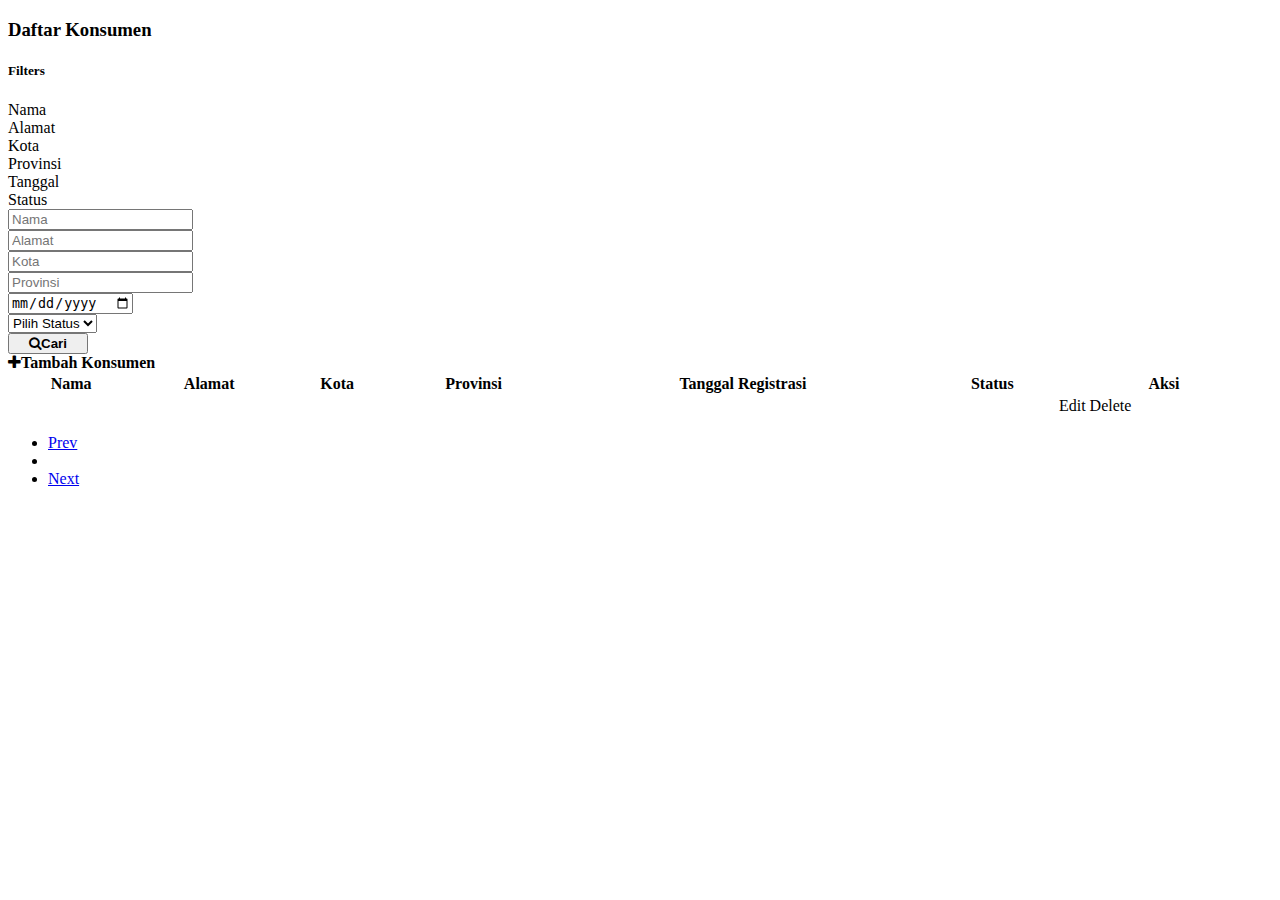
<file: konsumen-service/src/main/resources/templates/konsumen/index.html>
<!DOCTYPE html>
<html lang="en" xmlns:th="http://www.thymeleaf.org">
  <head>
    <title>Konsumen</title>
    <link rel="stylesheet" href="https://cdn.jsdelivr.net/npm/bootstrap@4.1.3/dist/css/bootstrap.min.css" integrity="sha384-MCw98/SFnGE8fJT3GXwEOngsV7Zt27NXFoaoApmYm81iuXoPkFOJwJ8ERdknLPMO" crossorigin="anonymous">
    <link th:href="@{/styles/main.css}" rel="stylesheet" />
    <link rel="stylesheet" href="https://cdnjs.cloudflare.com/ajax/libs/font-awesome/4.7.0/css/font-awesome.min.css">
  </head>
  <body>
    <div class="container my-5">
      <div class="text-center">
        <h3>Daftar Konsumen</h3>
      </div>
      <div class="card mt-4">
        <div class="card-body mx-4">
          <div class="row">
            <div class="col">
              <h5>Filters</h5>
            </div>
          </div>
          <form
            action="#"
            th:action="@{/konsumen?page=${page}}"
            method="GET"
          >
            <div class="row my-2">
              <div class="col">
                <span>Nama</span> 
              </div>
              <div class="col">
                <span>Alamat</span> 
              </div>
              <div class="col">
                <span>Kota</span> 
              </div>
              <div class="col">
                <span>Provinsi</span> 
              </div>
              <div class="col">
                <span>Tanggal</span> 
              </div>
              <div class="col">
                <span>Status</span> 
              </div>
            </div>
            <div class="row">
              <div class="col">
                <input
                  type="text"
                  name="nama"
                  th:value="${nama}"
                  placeholder="Nama"
                  class="form-control"
                />
              </div>
              <div class="col">
                <input
                  type="text"
                  name="alamat"
                  th:value="${alamat}"
                  placeholder="Alamat"
                  class="form-control"
                /> 
              </div>
              <div class="col">
                <input
                  type="text"
                  name="kota"
                  th:value="${kota}"
                  placeholder="Kota"
                  class="form-control"
                /> 
              </div>
              <div class="col">
                <input
                  type="text"
                  name="provinsi"
                  th:value="${provinsi}"
                  placeholder="Provinsi"
                  class="form-control"
                /> 
              </div>
              <div class="col">
                <input
                  type="date"
                  name="tanggal"
                  th:value="${tanggal}"
                  placeholder="Tanggal Registrasi"
                  class="form-control"
                  style="max-width:150px"
                />  
              </div>
              <div class="col">
                <select
                  name="status"
                  th:value="${status}"
                  aria-placeholder="Status"
                  class="form-control text"
                >
                  <option value="">Pilih Status</option>
                  <option value="Aktif">Aktif</option>
                  <option value="Non-Aktif">Non-Aktif</option>
                </select>
              </div>
              <div class="page">
                <input
                  type="hidden"
                  name="page"
                  th:value="${page}"
                  class="form-control"
                />
                <input
                  type="hidden"
                  name="sizePage"
                  th:value="${sizePage}"
                  class="form-control"
                />
              </div>
            </div>
          <form>
          <div class="row mt-4 text-right">
            <div class="col">
              <button
                type="submit"
                class="btn btn-primary btn-sm"
                style="width:80px;font-weight:700"
                ><i class="fa fa-search mr-2"></i>Cari</button
              >
            </div>
          </div>
        </div>
      </div>
      
      <div class="card mt-4 mb-2">
        <div class="card-body mx-4">
          <div th:if="${message}" class="row">
            <div th:text="${message}" class="alert alert-success" role="alert" style="width:100%">
            </div>
          </div>
          <div class="row text-right">
            <div class="col">
              <a
                th:href="@{konsumen/add}"
                class="btn btn-primary btn-sm mb-3"
                style="font-weight:700"
                ><i class="fa fa-plus mr-2"></i>Tambah Konsumen</a
              >
            </div>
          </div>
          <div class="row">
            <table
              style="width: 100%"
              class="table table-striped table-responsive-md"
              id="table_id"
            >
              <thead>
                <tr>
                  <th>Nama</th>
                  <th>Alamat</th>
                  <th>Kota</th>
                  <th>Provinsi</th>
                  <th>Tanggal Registrasi</th>
                  <th>Status</th>
                  <th>Aksi</th>
                </tr>
              </thead>
              <tbody>
                <tr th:each="item : ${konsumen}">
                  <td th:text="${item.nama}"></td>
                  <td th:text="${item.alamat}"></td>
                  <td th:text="${item.kota}"></td>
                  <td th:text="${item.provinsi}"></td>
                  <td th:text="${item.tanggalRegistrasi}"></td>
                  <td th:text="${item.status}"></td>
                  <td>
                    <a
                      th:href="@{konsumen/edit/{id}(id=${item.id})}"
                      class="btn btn-primary"
                      >Edit</a
                    >
                    <a th:href="@{konsumen/delete/{id}(id=${item.id})}" class="btn btn-danger"
                      >Delete</a
                    >
                  </td>
                </tr>
              </tbody>
            </table>
          </div>
          <div class="row">
            <nav aria-label="Page navigation example">
              <ul class="pagination">
                <li class="page-item"
                    th:classappend="${totalPage == '1' or totalPage == '0' ? 'disabled' : ' '}">
                  <a class="page-link" href="#">Prev</a>
                </li>

                <li class="page-item" 
                  th:if="${totalPage} != '0' " 
                  th:each="n: ${#numbers.sequence(1, totalPage)}"
                  th:classappend="${page == n.toString ? 'active' : ' '}">
                  <a class="page-link" 
                    th:href="@{/konsumen(page=${n}, size=${sizePage})}" 
                    th:text="${n}"></a>
                </li>

                <li class="page-item"
                  th:classappend="${totalPage == '1' or totalPage == '0' ? 'disabled' : ' '}">
                  <a class="page-link" href="#">Next</a>
                </li>
              </ul>
            </nav>
          </div>
        </div>
      </div>
    </div>
    
    <script>
        
    </script>
    <script src="https://code.jquery.com/jquery-3.3.1.slim.min.js" integrity="sha384-q8i/X+965DzO0rT7abK41JStQIAqVgRVzpbzo5smXKp4YfRvH+8abtTE1Pi6jizo" crossorigin="anonymous"></script>
    <script src="https://cdn.jsdelivr.net/npm/popper.js@1.14.3/dist/umd/popper.min.js" integrity="sha384-ZMP7rVo3mIykV+2+9J3UJ46jBk0WLaUAdn689aCwoqbBJiSnjAK/l8WvCWPIPm49" crossorigin="anonymous"></script>
    <script src="https://cdn.jsdelivr.net/npm/bootstrap@4.1.3/dist/js/bootstrap.min.js" integrity="sha384-ChfqqxuZUCnJSK3+MXmPNIyE6ZbWh2IMqE241rYiqJxyMiZ6OW/JmZQ5stwEULTy" crossorigin="anonymous"></script>
  </body>
</html>
</file>
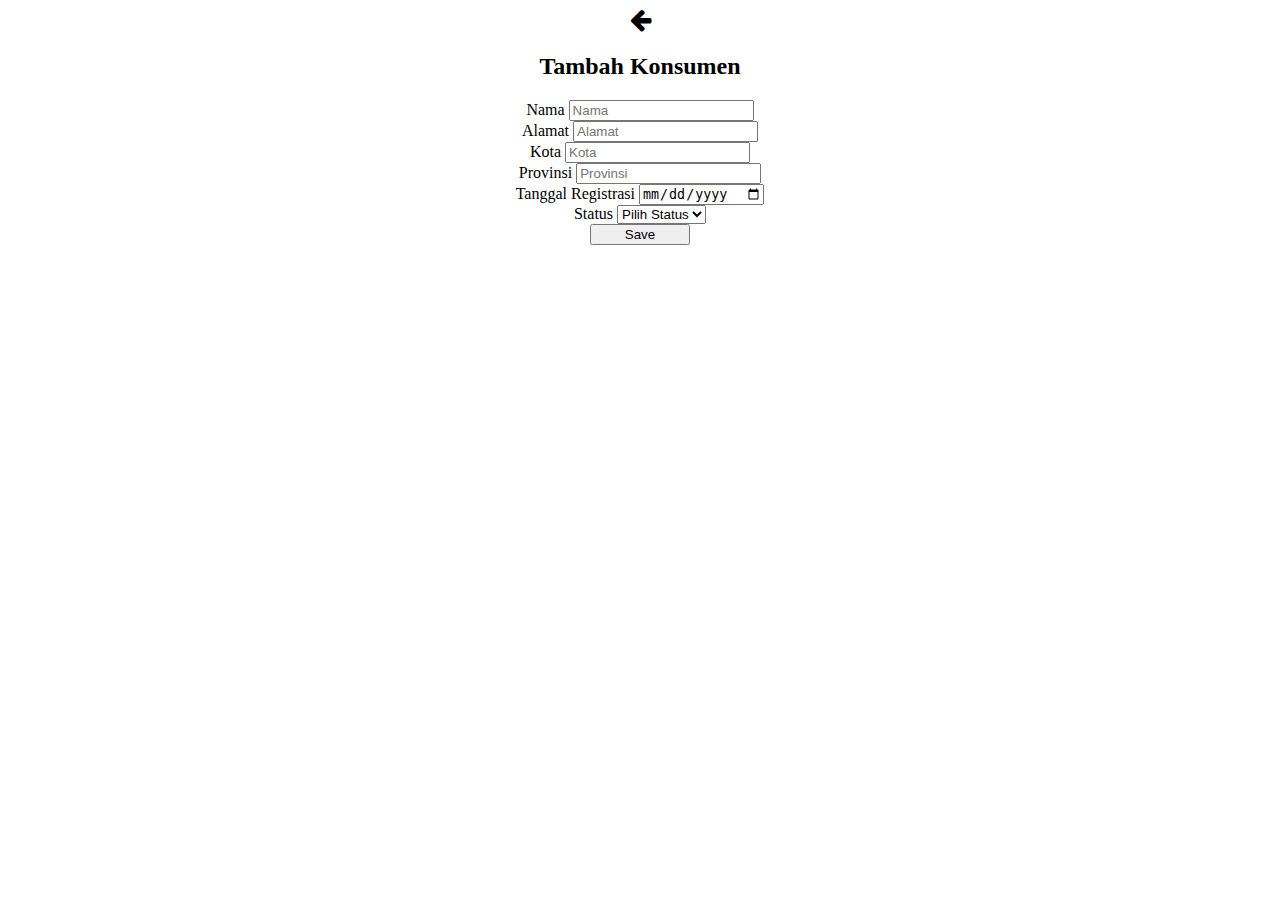
<file: konsumen-service/src/main/resources/templates/konsumen/add.html>
<!DOCTYPE html>
<html lang="en" xmlns:th="http://www.thymeleaf.org">
  <head>
    <meta charset="ISO-8859-1" />
    <title>Tambah Konsumen</title>
    <link
      rel="stylesheet"
      href="https://stackpath.bootstrapcdn.com/bootstrap/4.1.3/css/bootstrap.min.css"
      integrity="sha384-MCw98/SFnGE8fJT3GXwEOngsV7Zt27NXFoaoApmYm81iuXoPkFOJwJ8ERdknLPMO"
      crossorigin="anonymous"
    />
    <link rel="stylesheet" href="https://cdnjs.cloudflare.com/ajax/libs/font-awesome/4.7.0/css/font-awesome.min.css">
  </head>
  <body>
    <div class="container" align="center">
      <div class="card mt-4 pt-2 px-4" style="width:50%">
        <div class="card-body justify-content-center">
          <div class="row pb-2">
            <a
              th:href="@{/konsumen}"
              class="btn bg-transparent mr-2"
              ><i class="fa fa-arrow-left" style="color:black;font-size:25px"></i></a
            >
            <h2>Tambah Konsumen</h2>
          </div>
            <form
              action="#"
              th:action="@{/konsumen/save}"
              th:object="${konsumen}"
              method="POST"
            >
              <div class="row mb-3">
                <span class="mb-1 required">Nama</span>
                <input
                  type="text"
                  th:field="*{nama}"
                  placeholder="Nama"
                  class="form-control"
                  required
                />
              </div>
              <div class="row mb-3">
                <span class="mb-1">Alamat</span>
                <input
                  type="text"
                  th:field="*{alamat}"
                  placeholder="Alamat"
                  class="form-control"
                  required
                />
              </div>
              <div class="row mb-3">
                <span class="mb-1">Kota</span>
                <input
                  type="text"
                  th:field="*{kota}"
                  placeholder="Kota"
                  class="form-control"
                  required
                />
              </div>
              <div class="row mb-3">
                <span class="mb-1">Provinsi</span>
                <input
                  type="text"
                  th:field="*{provinsi}"
                  placeholder="Provinsi"
                  class="form-control"
                  required
                />
              </div>
              <div class="row mb-3">
                <span class="mb-1">Tanggal Registrasi</span>
                <input
                  type="date"
                  th:field="*{tanggalRegistrasi}"
                  placeholder="Tanggal Registrasi"
                  class="form-control"
                  required
                />
              </div>
              <div class="row mb-3">
                <span class="mb-1">Status</span>
                <select
                  th:field="*{status}"
                  aria-placeholder="Status"
                  class="form-control"
                  required
                >
                  <option value="">Pilih Status</option>
                  <option value="Aktif">Aktif</option>
                  <option value="Non-Aktif">Non-Aktif</option>
                </select>

              </div>
              <div class="row py-3" style="justify-content:right">
                <button type="submit" class="btn btn-info" style="width:100px">Save</button>
              </div>
          </div>
        </div>
      </div>
    </div>
  </body>
</html>
</file>
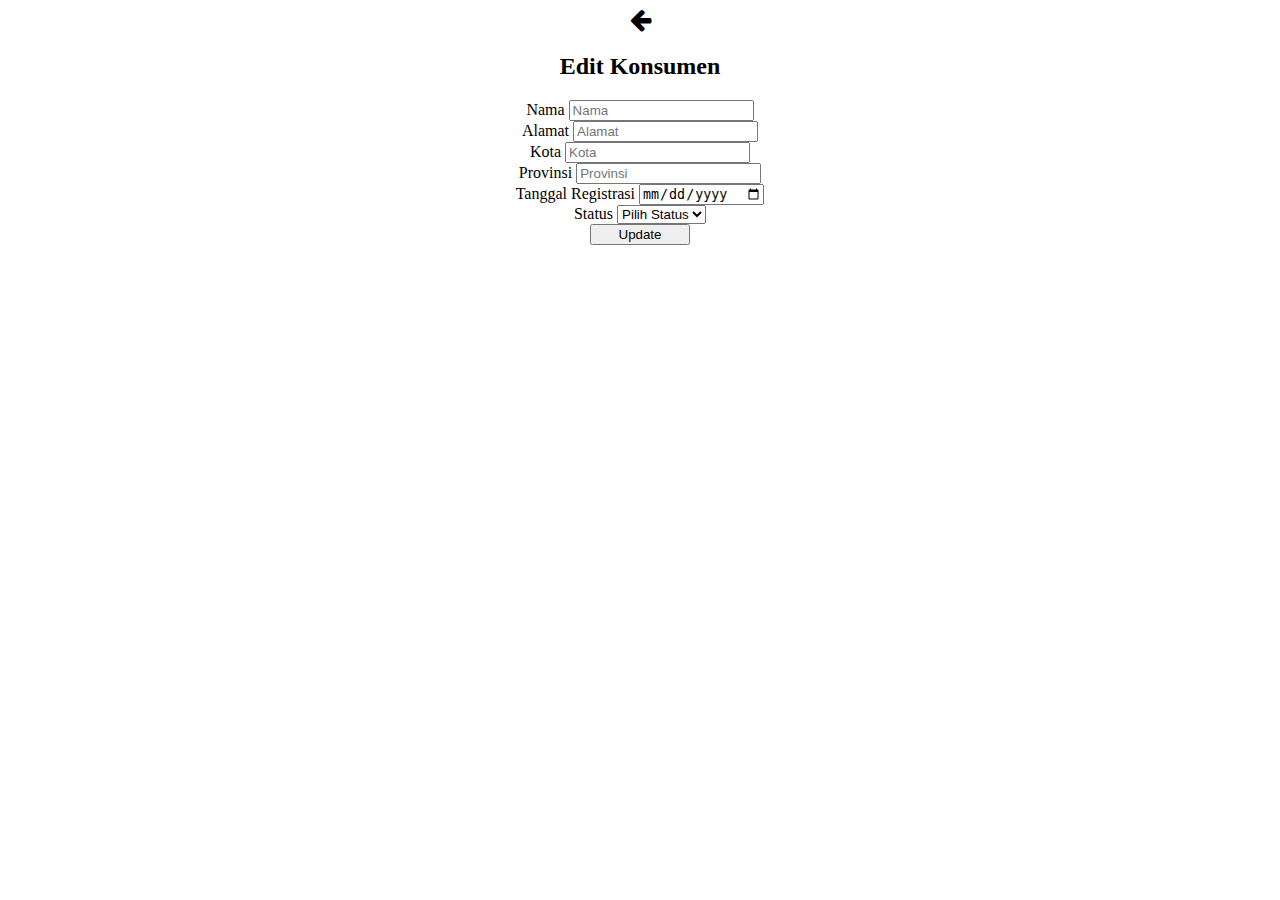
<file: konsumen-service/src/main/resources/templates/konsumen/edit.html>
<!DOCTYPE html>
<html lang="en" xmlns:th="http://www.thymeleaf.org">
  <head>
    <meta charset="ISO-8859-1" />
    <title>Edit Konsumen</title>
    <link
      rel="stylesheet"
      href="https://stackpath.bootstrapcdn.com/bootstrap/4.1.3/css/bootstrap.min.css"
      integrity="sha384-MCw98/SFnGE8fJT3GXwEOngsV7Zt27NXFoaoApmYm81iuXoPkFOJwJ8ERdknLPMO"
      crossorigin="anonymous"
    />
    <link rel="stylesheet" href="https://cdnjs.cloudflare.com/ajax/libs/font-awesome/4.7.0/css/font-awesome.min.css">
  </head>
  <body>
    <div class="container" align="center">
      <div class="card mt-4 pt-2 px-4" style="width:50%">
        <div class="card-body justify-content-center">
          <div class="row pb-2">
            <a
              th:href="@{/konsumen}"
              class="btn bg-transparent mr-2"
              ><i class="fa fa-arrow-left" style="color:black;font-size:25px"></i></a
            >
            <h2>Edit Konsumen</h2>
          </div>
            <form
              action="#"
              th:action="@{/konsumen/update/{id}(id=${konsumenId})}"
              th:object="${konsumen}"
              method="POST"
            >
              <div class="row mb-3">
                <span class="mb-1">Nama</span>
                <input
                  type="text"
                  th:field="*{nama}"
                  placeholder="Nama"
                  class="form-control"
                  required
                />
              </div>
              <div class="row mb-3">
                <span class="mb-1">Alamat</span>
                <input
                  type="text"
                  th:field="*{alamat}"
                  placeholder="Alamat"
                  class="form-control"
                  required
                />
              </div>
              <div class="row mb-3">
                <span class="mb-1">Kota</span>
                <input
                  type="text"
                  th:field="*{kota}"
                  placeholder="Kota"
                  class="form-control"
                  required
                />
              </div>
              <div class="row mb-3">
                <span class="mb-1">Provinsi</span>
                <input
                  type="text"
                  th:field="*{provinsi}"
                  placeholder="Provinsi"
                  class="form-control"
                  required
                />
              </div>
              <div class="row mb-3">
                <span class="mb-1">Tanggal Registrasi</span>
                <input
                  type="date"
                  th:field="*{tanggalRegistrasi}"
                  placeholder="Tanggal Registrasi"
                  class="form-control"
                  required
                />
              </div>
              <div class="row mb-3">
                <span class="mb-1">Status</span>
                <select
                  th:field="*{status}"
                  aria-placeholder="Status"
                  class="form-control"
                  required
                >
                  <option value="">Pilih Status</option>
                  <option value="Aktif">Aktif</option>
                  <option value="Non-Aktif">Non-Aktif</option>
                </select>

              </div>
              <div class="row py-3" style="justify-content:right">
                <button type="submit" class="btn btn-info" style="width:100px">Update</button>
              </div>
          </div>
        </div>
      </div>
    </div>
  </body>
</html>
</file>
